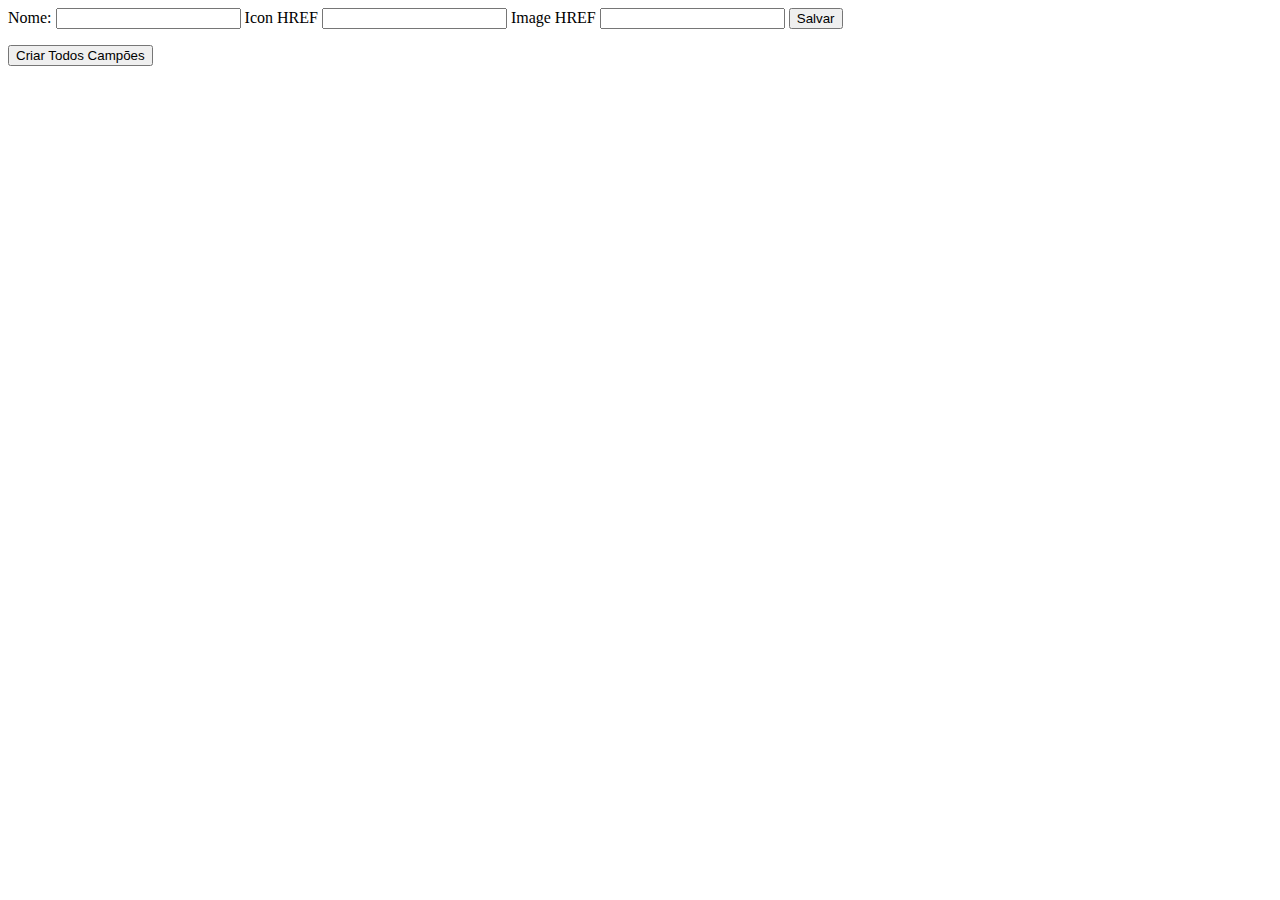
<file: src/main/resources/templates/addChamp.html>
<html>

<head>
	<title>title</title>
</head>

<body>
	<form th:action="salvarChamp">
		<label for="">Nome:</label>
		<input type="text" name="nome">

		<label for="">Icon HREF</label>
		<input type="text" name="iconChampHREF">
		
		<label for="">Image HREF</label>
		<input type="text" name="imageChampHREF">

		<input type="submit" value="Salvar">
	</form>
	
	<form action="criarChamps">
		<input type="submit" value="Criar Todos Campões">
	</form>
	
</body>

</html>
</file>
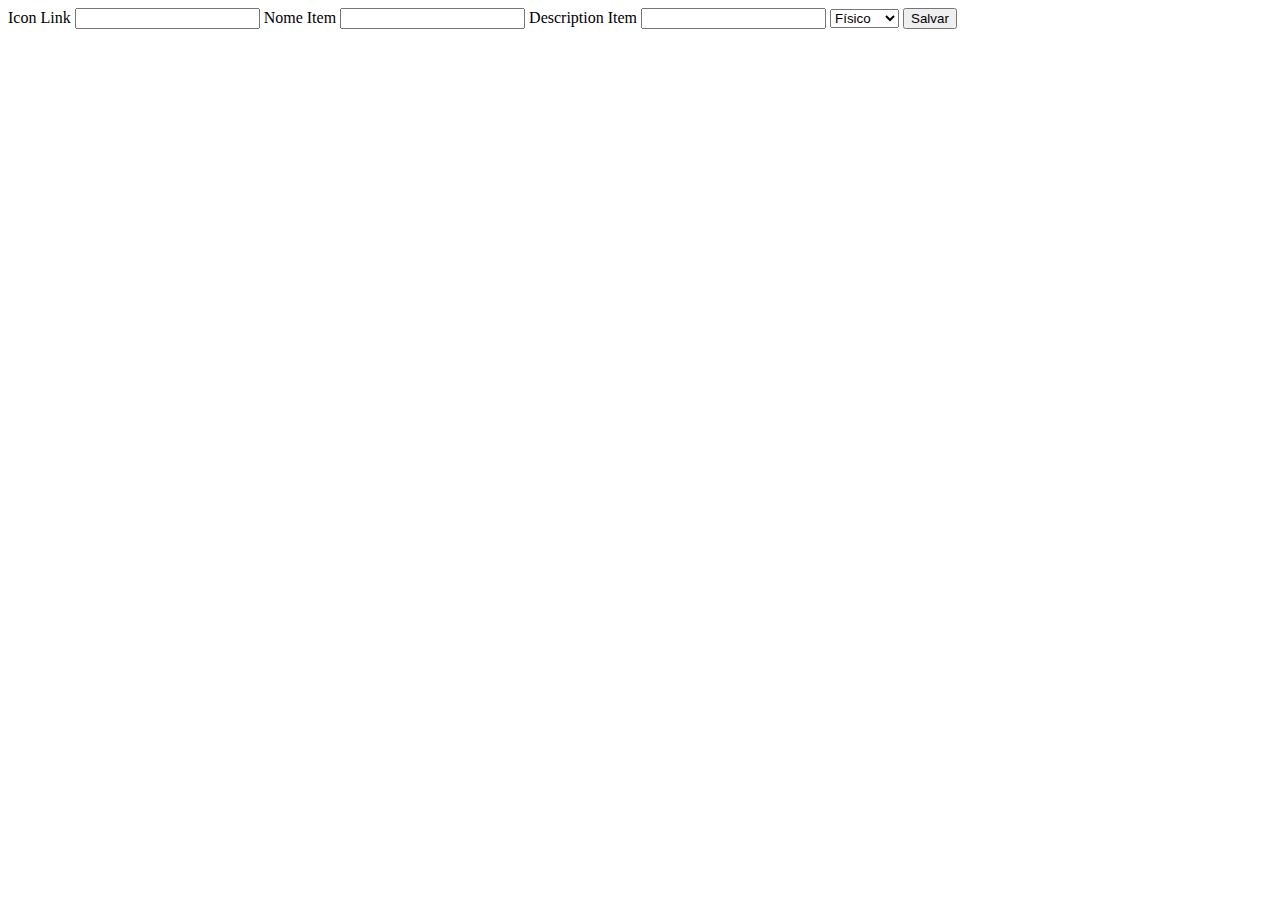
<file: src/main/resources/templates/addItem.html>
<!DOCTYPE html>
<html xmlns="http://www.w3.org/1999/xhtml" 
	  xmlns:th="http://www.thymeleaf.org"
	  xmlns:h="http://java.sun.com/jsf/html"
	  xmlns:f="http://java.sun.com/jsf/core"
	  xmlns:ui = "http://java.sun.com/jsf/facelets">

<head>
	<title>title</title>
</head>

<body>
	<form th:action="salvarItem">
		<label for="">Icon Link</label>
		<input type="text" name="iconHREF" >

		<label for="">Nome Item</label>
		<input type="text" name="nome">

		<label for="">Description Item</label>
		<input type="text" name="descItem">

		<select name="tipo">
			<option value="FISICO">Físico</option>
			<option value="MAGICO">Mágico</option>
			<option value="DEFESA">Defesa</option>
			<option value="BOTA">Bota</option>
			<option value="ATIVAVEL">Ativável</option>
		</select>

		<input type="submit" value="Salvar">
	</form>
</body>

</html>
</file>
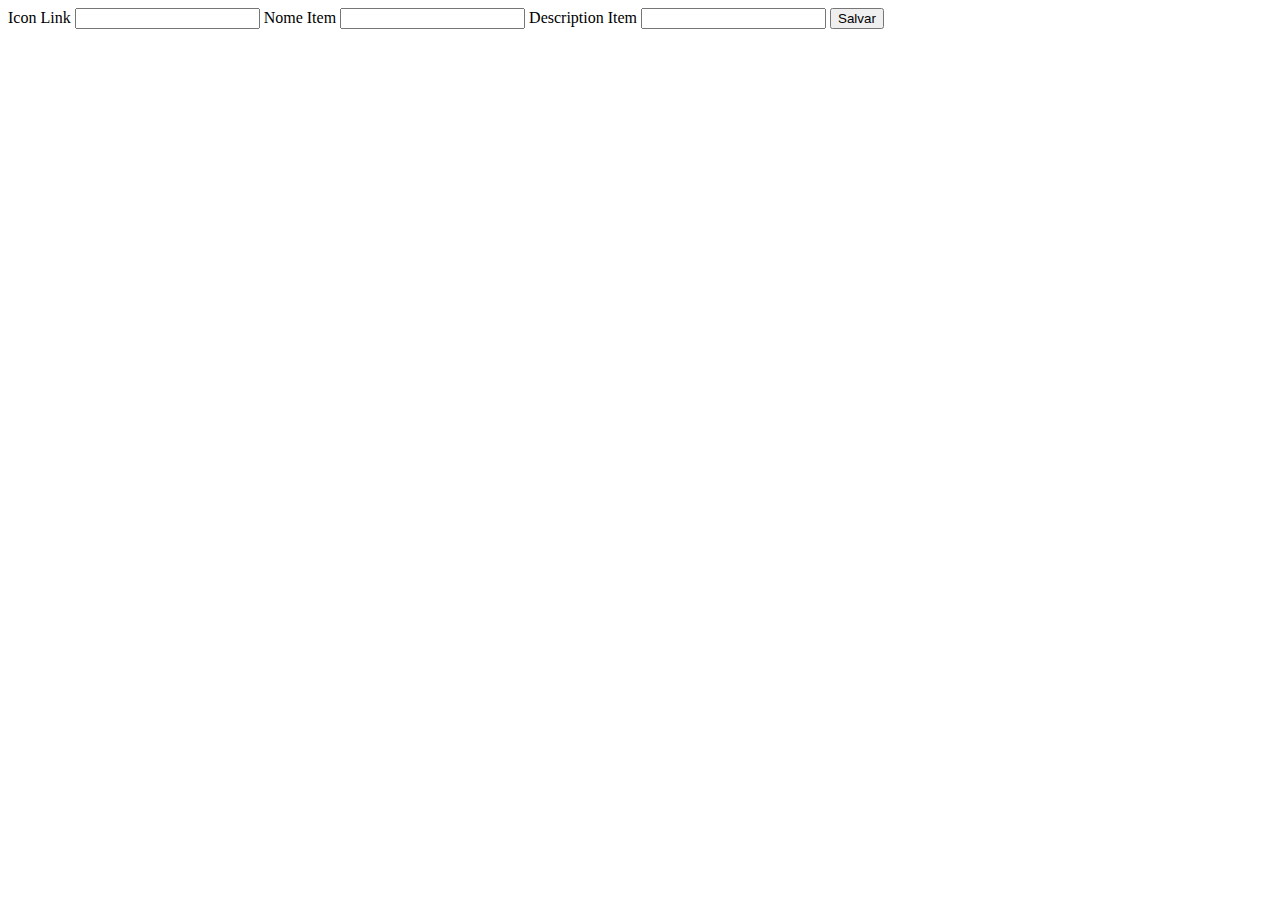
<file: src/main/resources/templates/addSpeel.html>
<html>

<head>
	<title>title</title>
</head>

<body>
	<form action="salvarSpeel">
		<label for="">Icon Link</label>
		<input type="text" name="iconHREF" >

		<label for="">Nome Item</label>
		<input type="text" name="nome">

		<label for="">Description Item</label>
		<input type="text" name="descSpeel">

		<input type="submit" value="Salvar">
	</form>
</body>

</html>
</file>
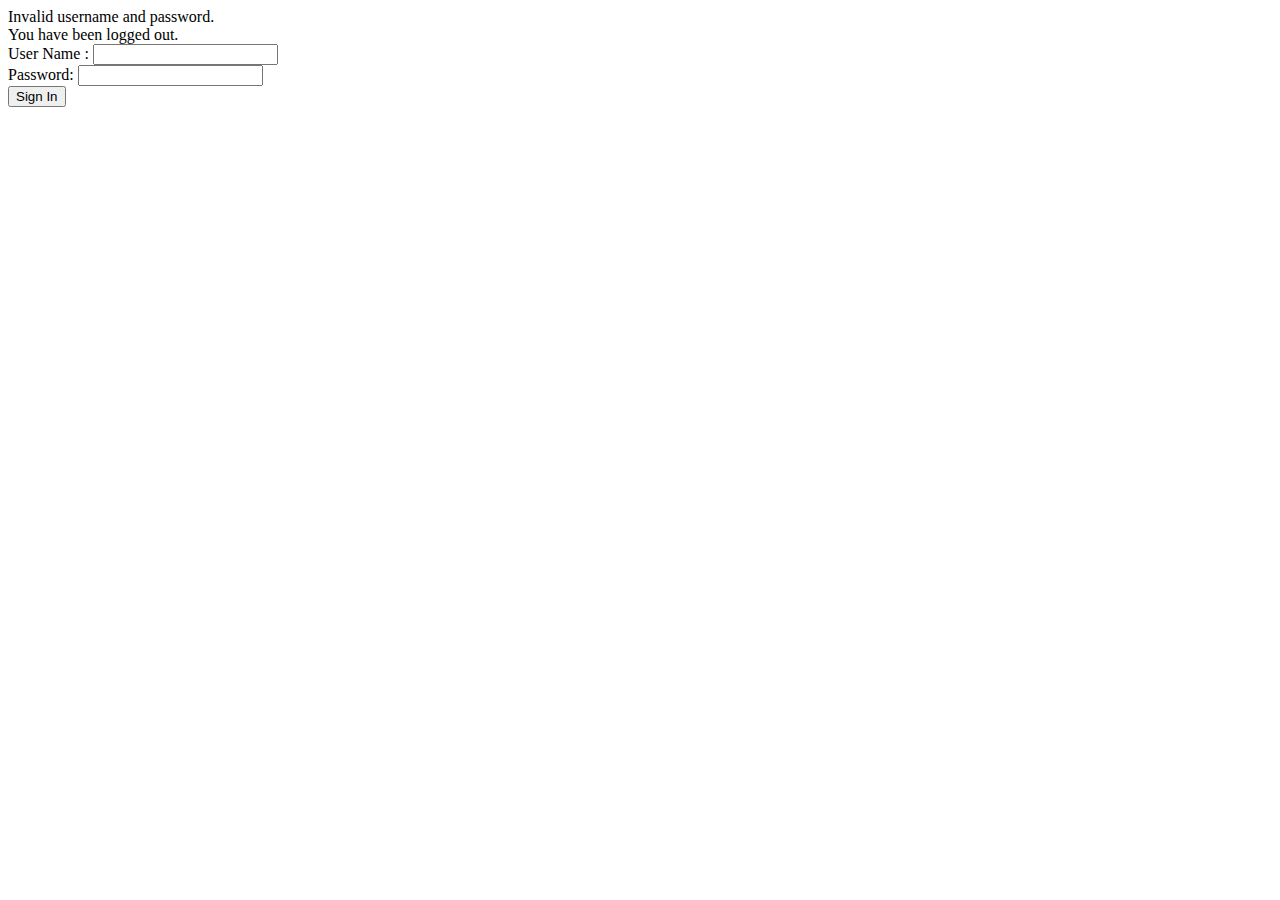
<file: src/main/resources/templates/loginAdmin.html>
<!DOCTYPE html>
<html xmlns="http://www.w3.org/1999/xhtml" xmlns:th="https://www.thymeleaf.org"
      xmlns:sec="https://www.thymeleaf.org/thymeleaf-extras-springsecurity3">
    <head>
        <title>Spring Security Example </title>
    </head>
    <body>
        <div th:if="${param.error}">
            Invalid username and password.
        </div>
        <div th:if="${param.logout}">
            You have been logged out.
        </div>
        <form th:action="@{/loginAdmin}" method="post">
            <div><label> User Name : <input type="text" name="username"/> </label></div>
            <div><label> Password: <input type="password" name="password"/> </label></div>
            <div><input type="submit" value="Sign In"/></div>
        </form>
    </body>
</html>
</file>
